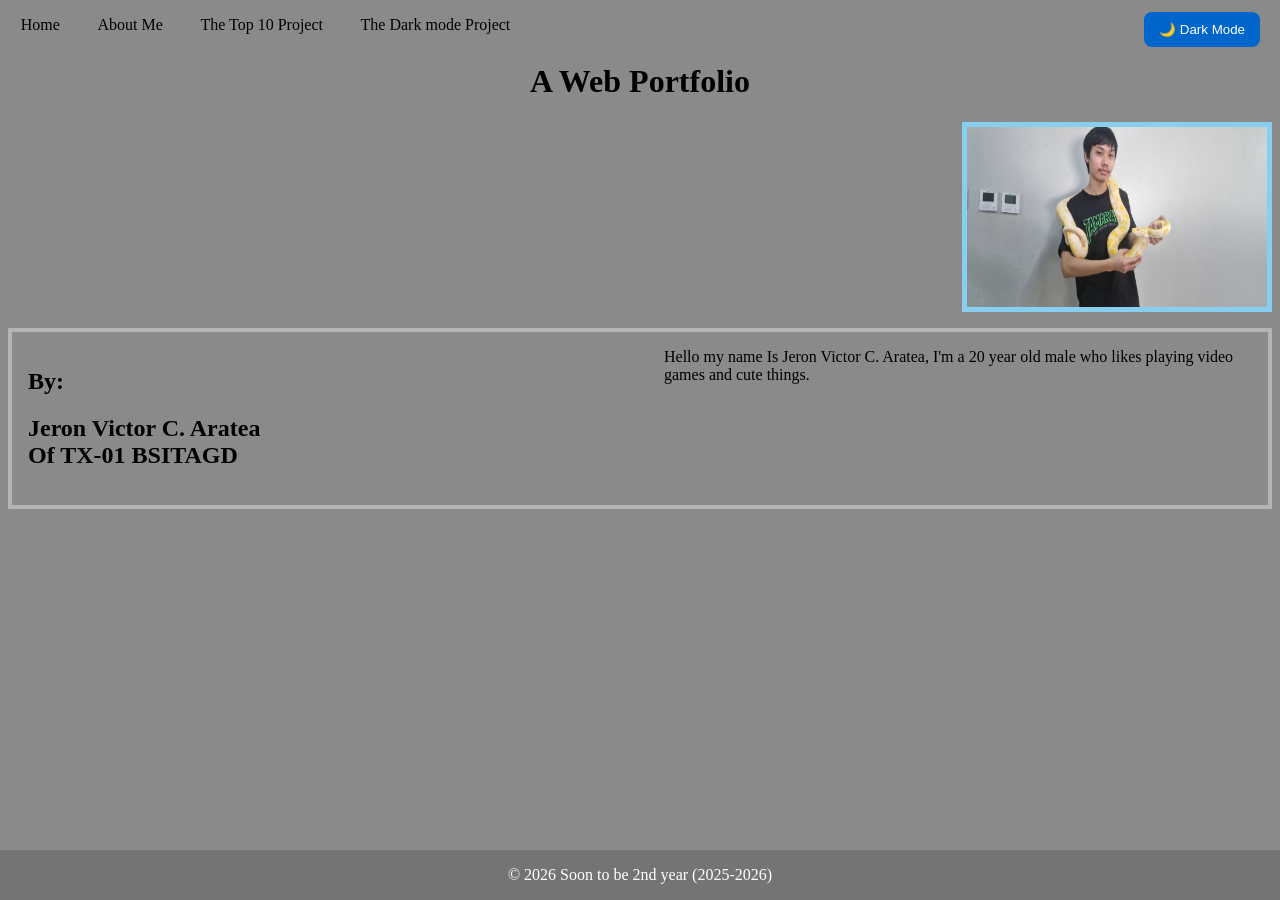
<file: index.html>
<!DOCTYPE html>
<html>
<head>
    <Title>
        Web Portfolio
    </Title>
    <link rel="stylesheet" href="nice.css">
        <div class="buttons">
    <button class="dark-btn" onclick="toggleMode()">
        🌙 Dark Mode
    </button>
</div>
</head>
<body>
        <header>
        <div class="nav-links">
        <a href="web.html">Home</a>
        <a href="aboutme.html">About Me</a>
        <a href="prj1.html">The Top 10 Project</a>
        <a href="prj2.html">The Dark mode Project</a>
    </div>
</header>
<center><h1>A Web Portfolio</h1></center>
<img src="snek.jpg"  alt="snek" class="img">
<article>
<div class="words">
    <div class="border">
        <h1></bold>By:</bold></h1>
<h2>Jeron Victor C. Aratea <br>Of TX-01 BSITAGD</h2>
        </div>
        <div class="border">
            Hello my name Is Jeron Victor C. Aratea, I'm a 20 year old male who likes playing video games and cute things.
        </div>
</div>
</article>
<div class="footer">
  <footer>
    <p>© 2026 Soon to be 2nd year (2025-2026)</p>
  </footer>
  </div>
    <script src="one.js"></script>
</body>

</html>
</file>
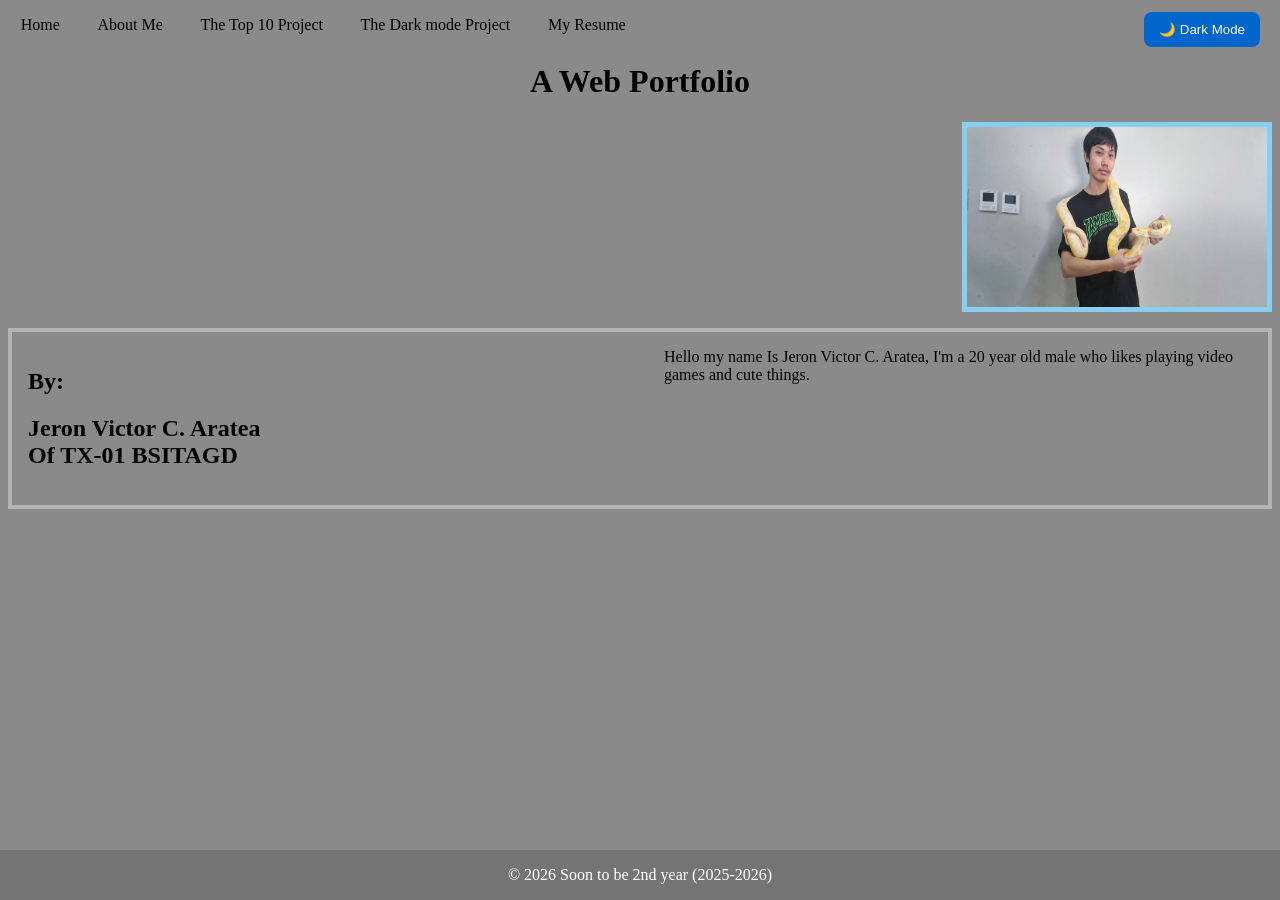
<file: Index.html>
<!DOCTYPE html>
<html>
<head>
    <Title>
        Web Portfolio
    </Title>
    <link rel="stylesheet" href="nice.css">
        <div class="buttons">
    <button class="dark-btn" onclick="toggleMode()">
        🌙 Dark Mode
    </button>
</div>
</head>
<body>
        <header>
        <div class="nav-links">
        <a href="index.html">Home</a>
        <a href="aboutme.html">About Me</a>
        <a href="prj1.html">The Top 10 Project</a>
        <a href="prj2.html">The Dark mode Project</a>
        <a href="experience.html">My Resume</a>
    </div>
</header>
<center><h1>A Web Portfolio</h1></center>
<img src="snek.jpg"  alt="snek" class="img">
<article>
<div class="words">
    <div class="border">
        <h1></bold>By:</bold></h1>
<h2>Jeron Victor C. Aratea <br>Of TX-01 BSITAGD</h2>
        </div>
        <div class="border">
            Hello my name Is Jeron Victor C. Aratea, I'm a 20 year old male who likes playing video games and cute things.
        </div>
</div>
</article>
<div class="footer">
  <footer>
    <p>© 2026 Soon to be 2nd year (2025-2026)</p>
  </footer>
  </div>
    <script src="one.js"></script>
</body>

</html>
</file>
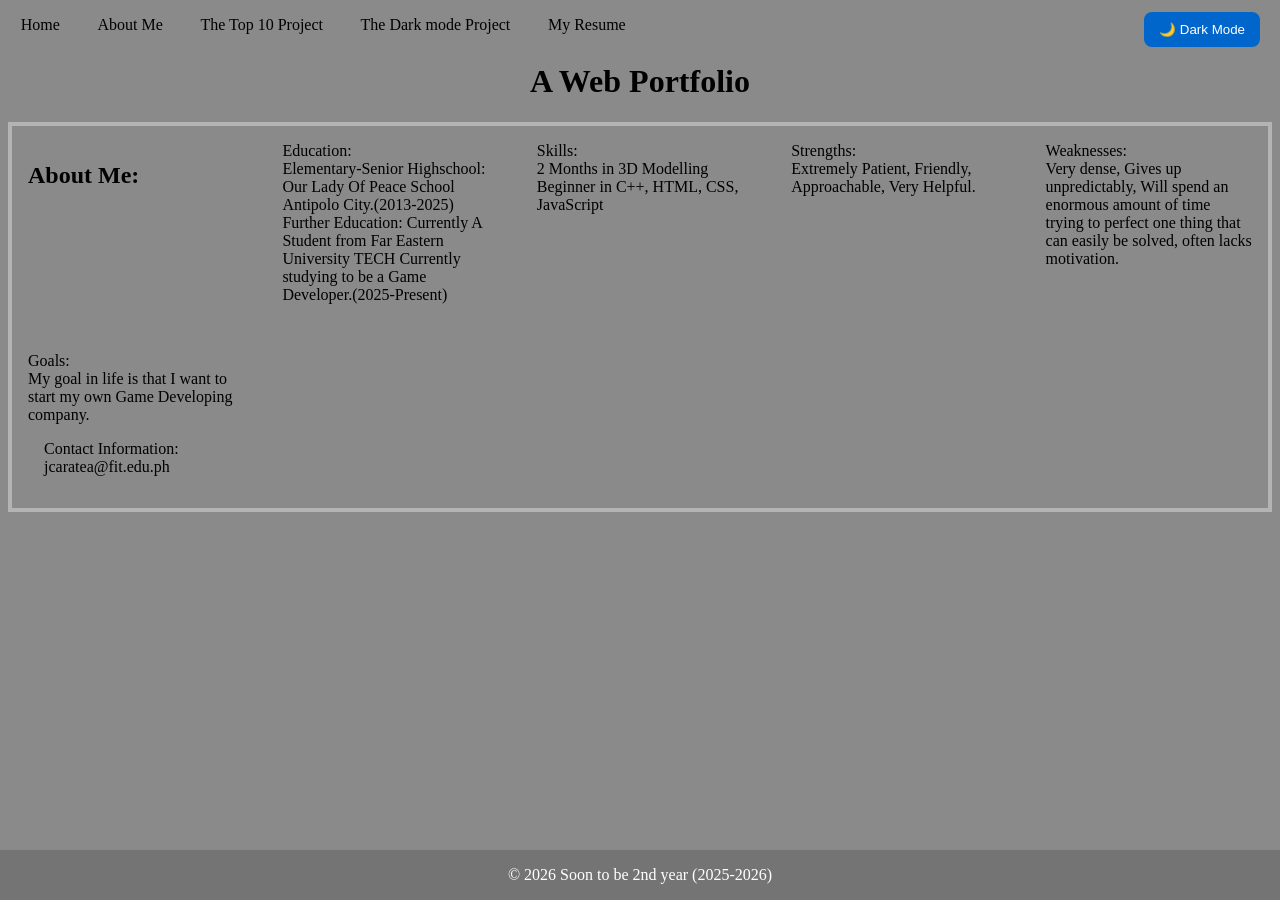
<file: aboutme.html>
<!DOCTYPE html>
<html>
<head>
    <Title>
        Web Portfolio
    </Title>
    <link rel="stylesheet" href="nice.css">
        <div class="buttons">
    <button class="dark-btn" onclick="toggleMode()">
        🌙 Dark Mode
    </button>
</div>
</head>
<body>
    <header>
        <div class="nav-links">
        <a href="index.html">Home</a>
        <a href="aboutme.html">About Me</a>
        <a href="prj1.html">The Top 10 Project</a>
        <a href="prj2.html">The Dark mode Project</a>
        <a href="experience.html">My Resume</a>
    </div>
</header>
<center><h1>A Web Portfolio</h1></center>
<article>
<div class="words">
    <div class="border">
        <h1><bold>About Me:</bold></h1>
        </div>
        <div class="border">
            Education: <br>
            Elementary-Senior Highschool: Our Lady Of Peace School Antipolo City.(2013-2025)<br>
            Further Education: Currently A Student from Far Eastern University TECH Currently studying to be a Game Developer.(2025-Present)<br>
            
        </div>
                <div class="border">
            Skills: <br>
            2 Months in 3D Modelling<br>
            Beginner in C++, HTML, CSS, JavaScript
        </div>
              <div class="border">
            Strengths:<br>
            Extremely Patient, Friendly, Approachable, Very Helpful.
        </div>
                      <div class="border">
            Weaknesses:<br>
            Very dense, Gives up unpredictably, Will spend an enormous amount of time trying to perfect one thing that can easily be solved, often lacks motivation.
        </div>
        
                      <div class="border">
            Goals:<br>
            My goal in life is that I want to start my own Game Developing company.
                                  <div class="border">
            Contact Information:<br>
            jcaratea@fit.edu.ph
        </div>
        </div>
</div>
</article>
<div class="footer">
  <footer>
    <p>© 2026 Soon to be 2nd year (2025-2026)</p>
  </footer>
  </div>
    <script src="one.js"></script>
</body>

</html>
</file>
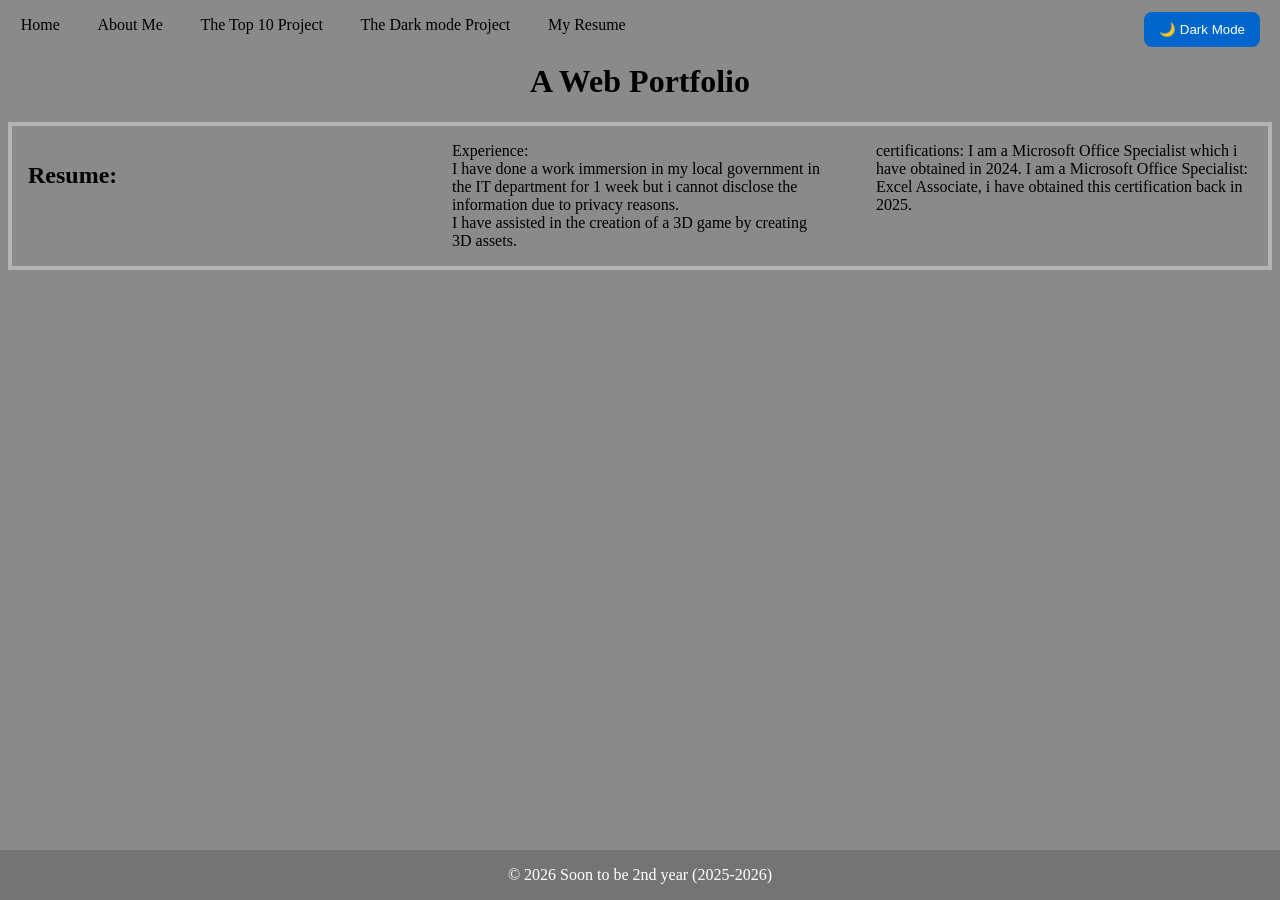
<file: experience.html>
<!DOCTYPE html>
<html>
<head>
    <Title>
        Web Portfolio
    </Title>
    <link rel="stylesheet" href="nice.css">
        <div class="buttons">
    <button class="dark-btn" onclick="toggleMode()">
        🌙 Dark Mode
    </button>
</div>
</head>
<body>
    <header>
        <div class="nav-links">
        <a href="index.html">Home</a>
        <a href="aboutme.html">About Me</a>
        <a href="prj1.html">The Top 10 Project</a>
        <a href="prj2.html">The Dark mode Project</a>
        <a href="experience.html">My Resume</a>
    </div>
</header>
<center><h1>A Web Portfolio</h1></center>
<article>
<div class="words">
    <div class="border">
        <h1><bold>Resume:</bold></h1>
        </div>
        <div class="border">
            Experience:<br>
            I have done a work immersion in my local government in the IT department for 1 week but i cannot disclose the information due to privacy reasons. <br>
            I have assisted in the creation of a 3D game by creating 3D assets. <br>
            
        </div>
<div class="border">
    certifications:
    I am a Microsoft Office Specialist which i have obtained in 2024.
    I am a Microsoft Office Specialist: Excel Associate, i have obtained this certification back in 2025.
</div>
        </div>
</div>
</article>
<div class="footer">
  <footer>
    <p>© 2026 Soon to be 2nd year (2025-2026)</p>
  </footer>
  </div>
    <script src="one.js"></script>
</body>

</html>
</file>
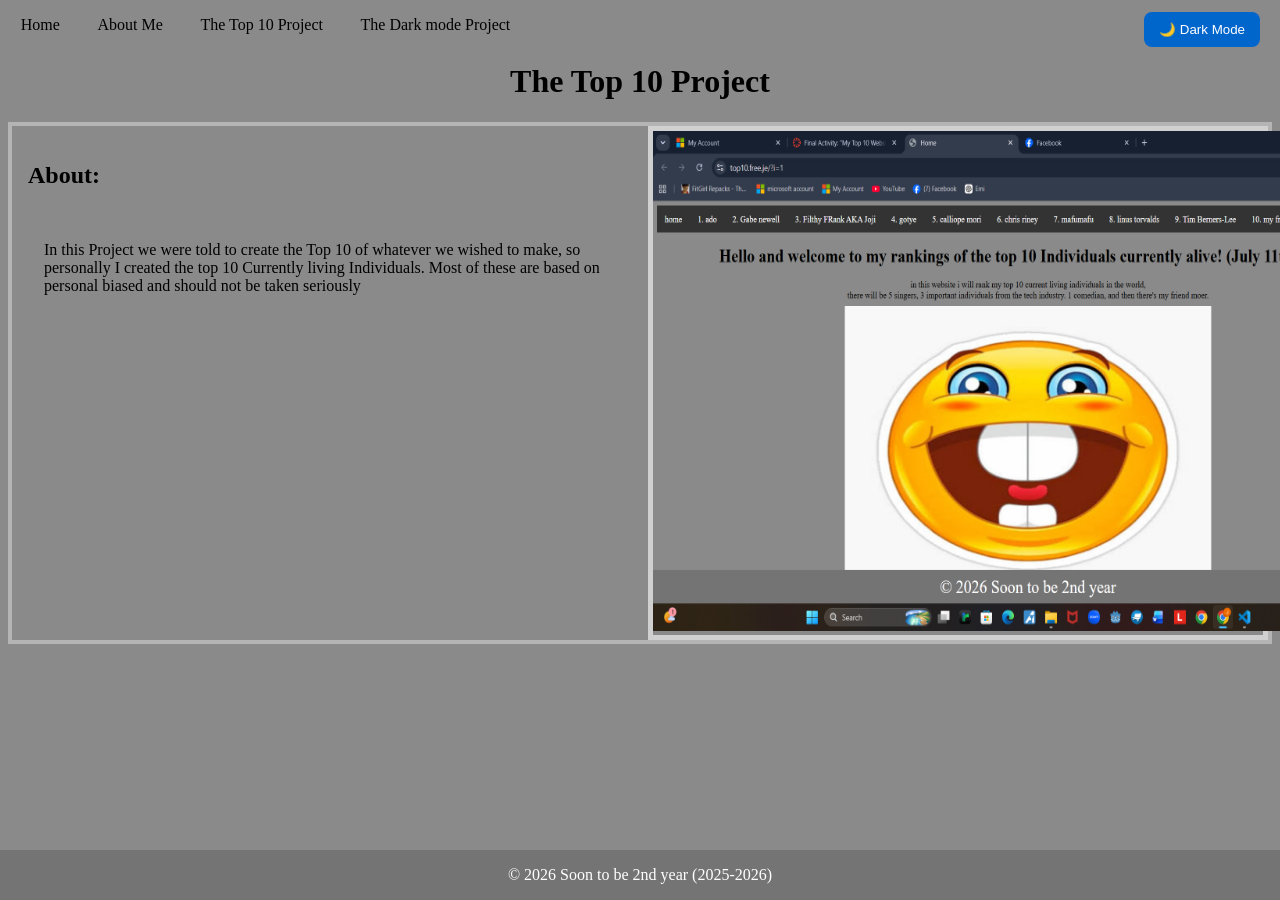
<file: prj1.html>
<!DOCTYPE html>
<html>
<head>
    <Title>
        Web Portfolio
    </Title>
    <link rel="stylesheet" href="nice.css">
        <div class="buttons">
    <button class="dark-btn" onclick="toggleMode()">
        🌙 Dark Mode
    </button>
</div>
</head>
<body>
        <header>
        <div class="nav-links">
        <a href="web.html">Home</a>
        <a href="aboutme.html">About Me</a>
        <a href="prj1.html">The Top 10 Project</a>
        <a href="prj2.html">The Dark mode Project</a>
    </div>
</header>
<center><h1>The Top 10 Project</h1></center>
<article>
<div class="words">
    <div class="border">
<h2><bold>About:</bold></h2>
 <div class="border">
    <p>In this Project we were told to create the Top 10 of whatever we wished to make, so personally I created the top 10 Currently living Individuals. Most of these are based on personal biased and should not be taken seriously</p>
 </div>
        </div>
        <div class="prj">
         <img src="1st.png"  alt="1st"  width="750" height="500">
        </div>
</div>
</article>
<div class="footer">
  <footer>
    <p>© 2026 Soon to be 2nd year (2025-2026)</p>
  </footer>
  </div>
    <script src="one.js"></script>
</body>

</html>
</file>
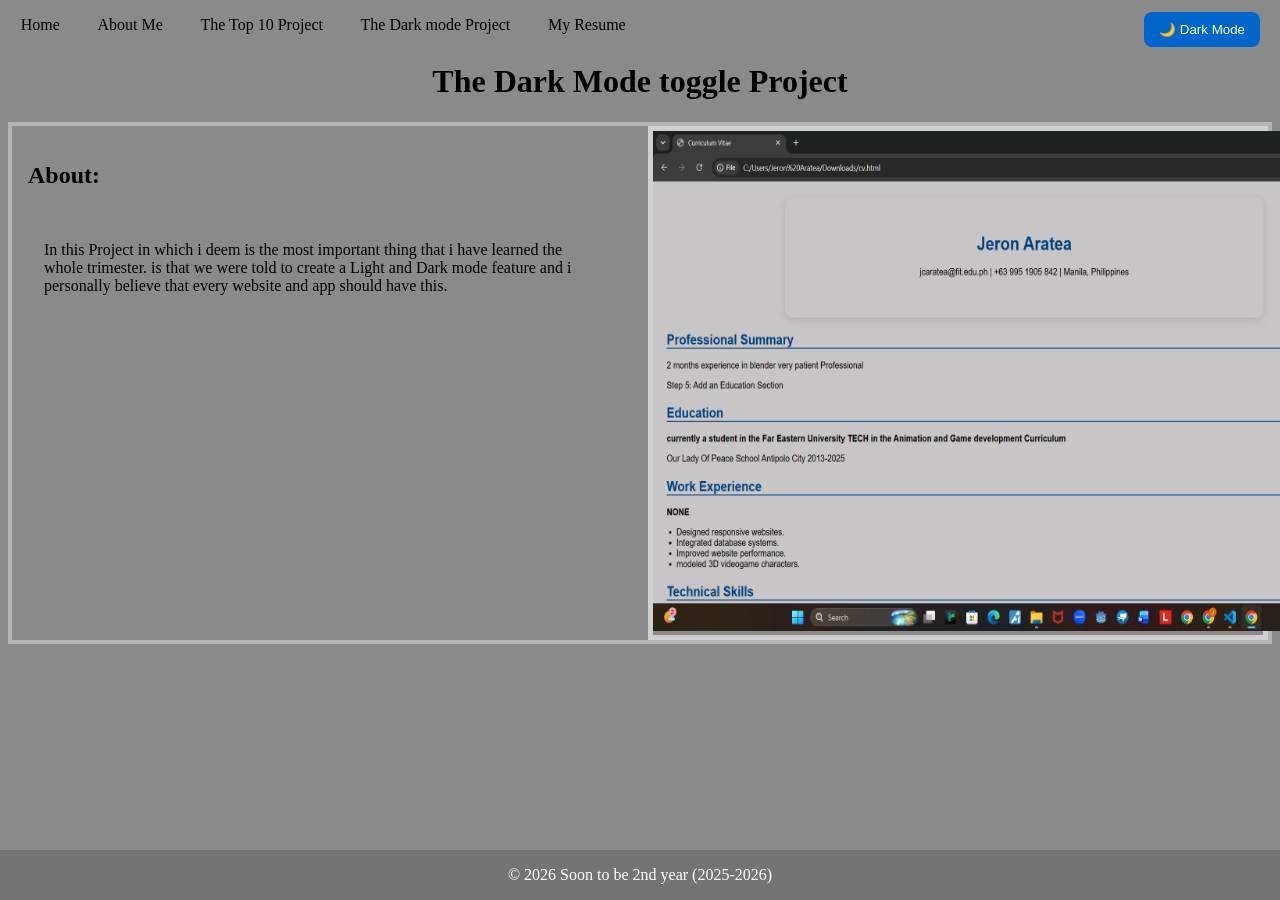
<file: prj2.html>
<!DOCTYPE html>
<html>
<head>
    <Title>
        Web Portfolio
    </Title>
    <link rel="stylesheet" href="nice.css">
        <div class="buttons">
    <button class="dark-btn" onclick="toggleMode()">
        🌙 Dark Mode
    </button>
</div>
</head>
<body>
        <header>
        <div class="nav-links">
        <a href="index.html">Home</a>
        <a href="aboutme.html">About Me</a>
        <a href="prj1.html">The Top 10 Project</a>
        <a href="prj2.html">The Dark mode Project</a>
        <a href="experience.html">My Resume</a>
    </div>
</header>
<center><h1>The Dark Mode toggle Project</h1></center>
<article>
<div class="words">
    <div class="border">
<h2><bold>About:</bold></h2>
 <div class="border">
    <p>In this Project in which i deem is the most important thing that i have learned the whole trimester. is that we were told to create a Light and Dark mode feature and i personally believe that every website and app should have this.</p>
 </div>
        </div>
        <div class="prj">
         <img src="2nd.png"  alt="1st"  width="750" height="500">
        </div>
</div>
</article>
<div class="footer">
  <footer>
    <p>© 2026 Soon to be 2nd year (2025-2026)</p>
  </footer>
  </div>
    <script src="one.js"></script>
</body>

</html>
</file>
<file: nice.css>
.buttons{
    position:fixed;
    top:12px;
    right:20px;
}
.dark-btn{
    background:#0066cc;
    color:white;
    border:none;
    padding:10px 15px;
    border-radius:8px;
    cursor:pointer;
}
 

body.dark-mode .container{
    background:#4e4e4e;
    color:#f0f0f0;
}
 

body.dark-mode h1,
body.dark-mode h2{
    color:#005fbf;
}
 

body.dark-mode .section h2{
    border-bottom-color:#004080;
}
body.dark-mode{
    background:#464646;
    color:#f0f0f0;
}
.footer {
   position: fixed;
   left: 0;
   bottom: 0;
   width: 100%;
   background-color: rgb(116, 116, 116);
   color: white;
   text-align: center;
}
body {
  margin: 1;
  padding: 0;
  background-color: #8a8a8a;
}
.img {
      border: 5px solid #87ceef;
    display: block;
  width : 300px ;
  height: 180px;
  margin-left: auto;
  margin-right: 1000;
  margin-top: 100;
}
.words {
    border: 4px solid #b4b4b4;
  display:grid;
   grid-template-columns:repeat(auto-fit,minmax(220px,1fr));
    gap:1rem;
     margin-top:1rem;
}
.border {
    padding: 1rem;
}
.navbar{
  max-width:1100px; margin:0 auto; padding:1rem 1.25rem;
  display:flex; align-items:center; justify-content:space-between; gap:1rem;
}
.brand{font-weight:800; color:var(--text); text-decoration:none}
.nav-links{display:flex; flex-wrap:wrap; gap:.75rem; align-items:center}
.nav-links a{
  color:var(--text); text-decoration:none; padding:.5rem .8rem; border-radius:999px;
}
.nav-links a:hover{background:rgba(79,70,229,.12)}

.prj {
      border: 5px solid #d0d0d0;
}
</file>
